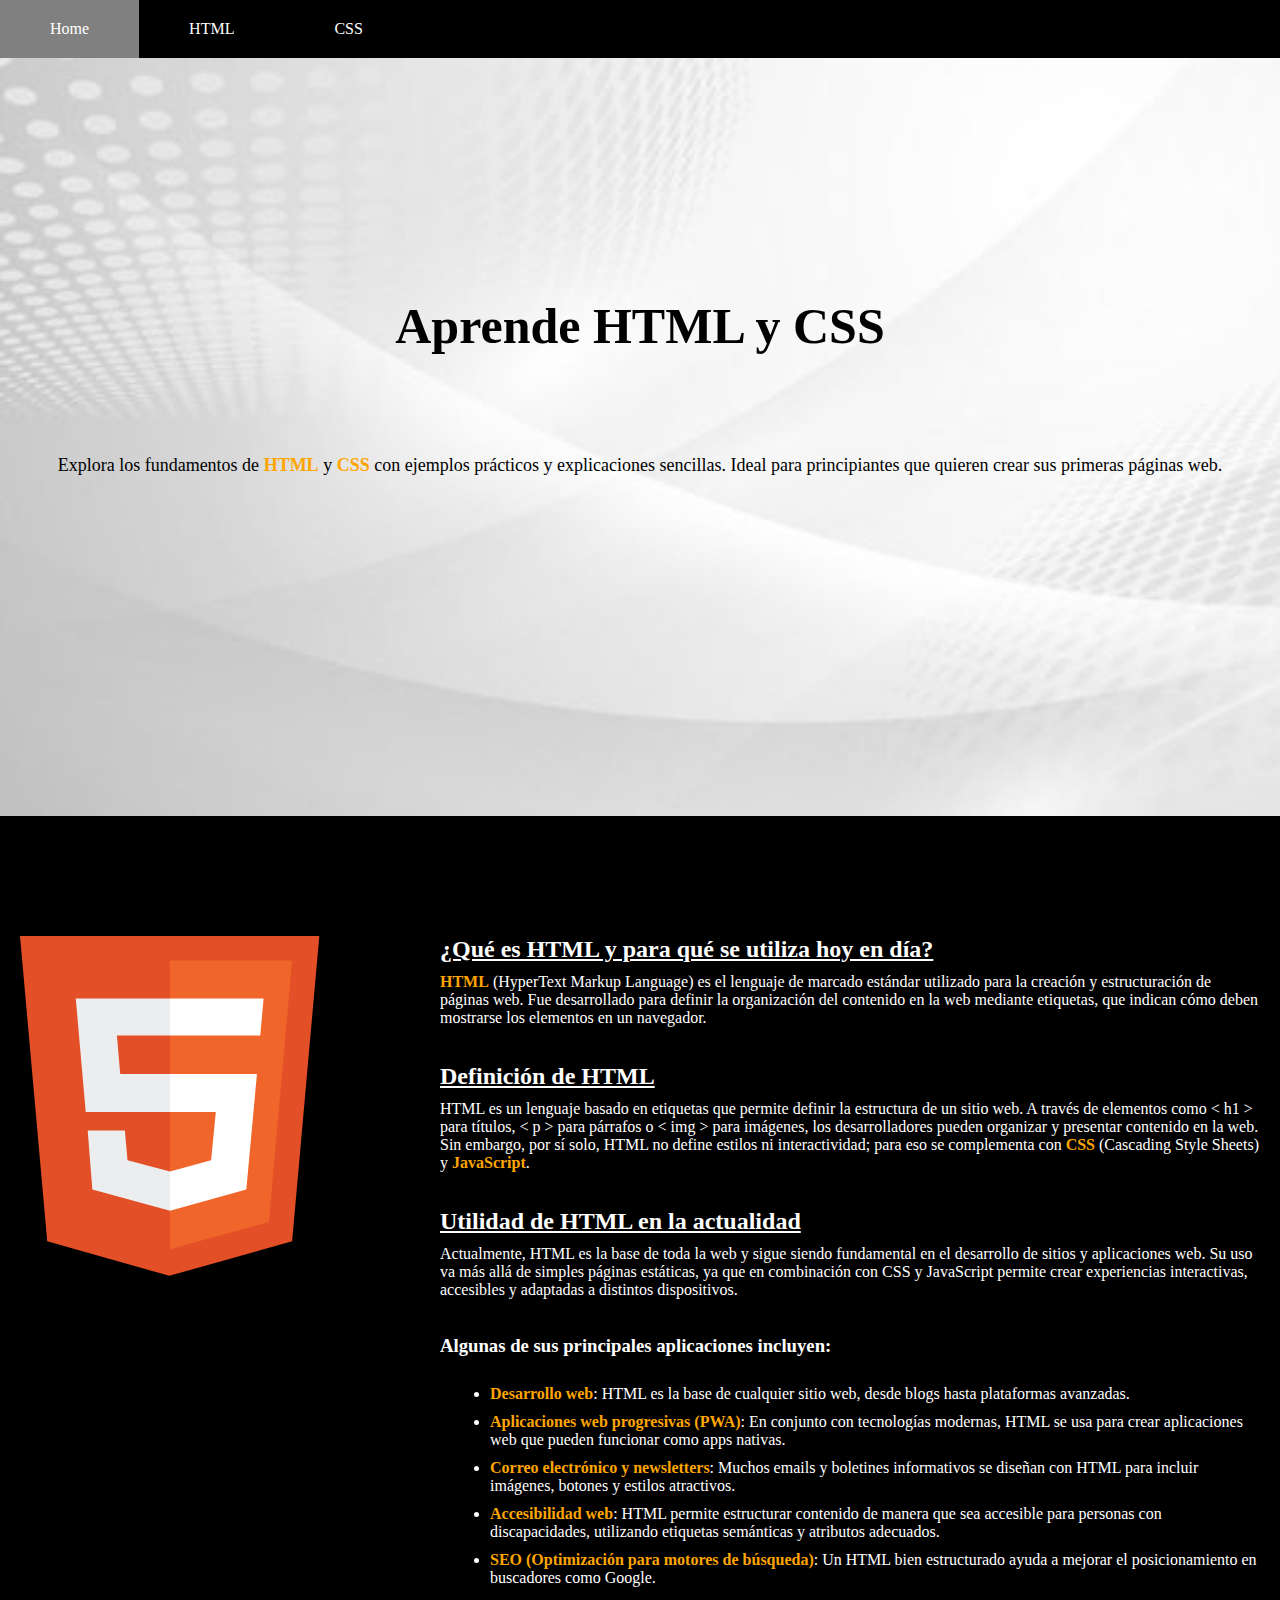
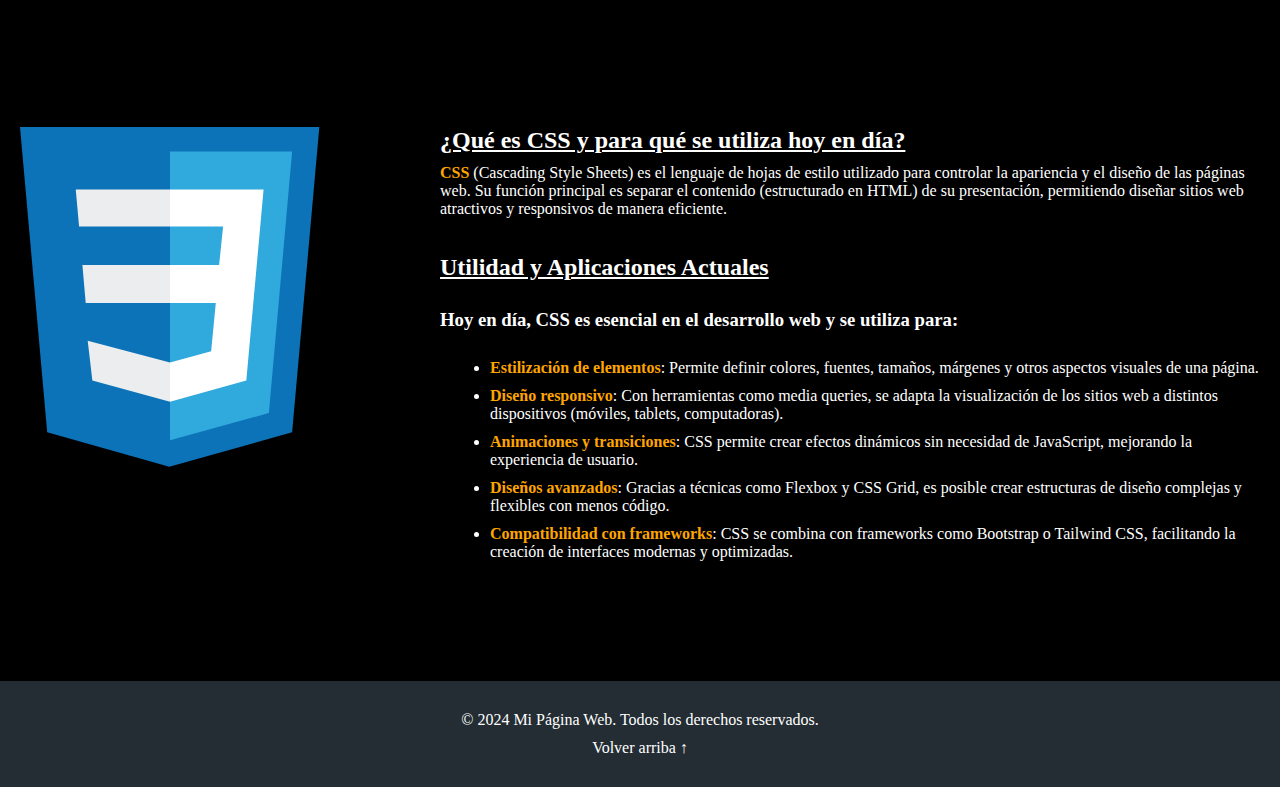
<file: index.html>
<!DOCTYPE html>
<html lang="en">
<head>
    <meta charset="UTF-8">
    <meta name="viewport" content="width=device-width, initial-scale=1.0">
    <meta name="description" content="Información básica sobre HTML y CSS">
    <meta name="keywords" content="Desarrollo web, Programación, HTML, CSS, Página web">
    <meta name="author" content="Bryan Ribero">
    <link rel="icon" href="https://cdn-icons-png.flaticon.com/512/919/919827.png" type="image/x-icon">
    <link rel="stylesheet" href="style.css">
    <title>HTML & CSS</title>
</head>
<body>
    <nav class="main-nav">
        <div class="navbar">
            <ul>
                <li><a href="#">Home</a></li>
                <li><a href="#html">HTML</a></li>
                <li><a href="#css">CSS</a></li>
            </ul>
        </div>
    </nav>
    <main>
        <section class="home">
            <h1>Aprende HTML y CSS</h1>
            <p>Explora los fundamentos de <strong>HTML</strong> y <strong>CSS</strong> con ejemplos prácticos y explicaciones sencillas. Ideal para principiantes que quieren crear sus primeras páginas web.</p>
        </section>
        <article class="container" id="html">
            <div class="container-img">
                <svg xmlns="http://www.w3.org/2000/svg" viewBox="0 0 452 520">
                    <path fill="#e34f26" d="M41 460L0 0h451l-41 460-185 52" />
                    <path fill="#ef652a" d="M226 472l149-41 35-394H226" />
                    <path fill="#ecedee" d="M226 208h-75l-5-58h80V94H84l15 171h127zm0 147l-64-17-4-45h-56l7 89 117 32z"/>
                    <path fill="#fff" d="M226 265h69l-7 73-62 17v59l115-32 16-174H226zm0-171v56h136l5-56z"/>
                  </svg>
            </div>
            <div class="text-content">
             <h2>¿Qué es HTML y para qué se utiliza hoy en día?</h2>
             <p><strong>HTML</strong> (HyperText Markup Language) es el lenguaje de marcado estándar utilizado para la creación y estructuración de páginas web. Fue desarrollado para definir la organización del contenido en la web mediante etiquetas, que indican cómo deben mostrarse los elementos en un navegador.</p>
             <br><br>
             <h2>Definición de HTML</h2>
             <p>HTML es un lenguaje basado en etiquetas que permite definir la estructura de un sitio web. A través de elementos como &lt; h1 &gt; para títulos, &lt; p &gt; para párrafos o &lt; img &gt; para imágenes, los desarrolladores pueden organizar y presentar contenido en la web. Sin embargo, por sí solo, HTML no define estilos ni interactividad; para eso se complementa con <strong>CSS</strong> (Cascading Style Sheets) y <strong>JavaScript</strong>.</p>
             <br><br>
             <h2>Utilidad de HTML en la actualidad</h2>
             <p>Actualmente, HTML es la base de toda la web y sigue siendo fundamental en el desarrollo de sitios y aplicaciones web. Su uso va más allá de simples páginas estáticas, ya que en combinación con CSS y JavaScript permite crear experiencias interactivas, accesibles y adaptadas a distintos dispositivos.</p>
             <br><br>
             <h3>Algunas de sus principales aplicaciones incluyen:</h3>
             <br>
             <ul>
                <li><strong>Desarrollo web</strong>: HTML es la base de cualquier sitio web, desde blogs hasta plataformas avanzadas.</li>
                <li><strong>Aplicaciones web progresivas (PWA)</strong>: En conjunto con tecnologías modernas, HTML se usa para crear aplicaciones web que pueden funcionar como apps nativas.</li>
                <li><strong>Correo electrónico y newsletters</strong>: Muchos emails y boletines informativos se diseñan con HTML para incluir imágenes, botones y estilos atractivos.</li>
                <li><strong>Accesibilidad web</strong>: HTML permite estructurar contenido de manera que sea accesible para personas con discapacidades, utilizando etiquetas semánticas y atributos adecuados.</li>
                <li><strong>SEO (Optimización para motores de búsqueda)</strong>: Un HTML bien estructurado ayuda a mejorar el posicionamiento en buscadores como Google.</li>
             </ul>
            </div>
        </article>
        <article class="container" id="css">
            <div class="container-img">
                <svg xmlns="http://www.w3.org/2000/svg" viewBox="0 0 452 520">
                    <path fill="#0c73b8" d="M41 460L0 0h451l-41 460-185 52"/>
                    <path fill="#30a9dc" d="M226 472l149-41 35-394H226"/>
                    <path fill="#ecedee" d="M226 208H94l5 57h127zm0-114H84l5 56h137zm0 261l-124-33 7 60 117 32z"/>
                    <path fill="#fff" d="M226 265h69l-7 73-62 17v59l115-32 26-288H226v56h80l-6 58h-74z"/>
                  </svg>
            </div>
            <div class="text-content">
                <h2>¿Qué es CSS y para qué se utiliza hoy en día?</h2>
                <p><strong>CSS</strong> (Cascading Style Sheets) es el lenguaje de hojas de estilo utilizado para controlar la apariencia y el diseño de las páginas web. Su función principal es separar el contenido (estructurado en HTML) de su presentación, permitiendo diseñar sitios web atractivos y responsivos de manera eficiente.</p>
                <br><br>
                <h2>Utilidad y Aplicaciones Actuales</h2>
                <br>
                <h3>Hoy en día, CSS es esencial en el desarrollo web y se utiliza para:</h3>
                <br>
                <ul>
                    <li><strong>Estilización de elementos</strong>: Permite definir colores, fuentes, tamaños, márgenes y otros aspectos visuales de una página.</li>
                    <li><strong>Diseño responsivo</strong>: Con herramientas como media queries, se adapta la visualización de los sitios web a distintos dispositivos (móviles, tablets, computadoras).</li>
                    <li><strong>Animaciones y transiciones</strong>: CSS permite crear efectos dinámicos sin necesidad de JavaScript, mejorando la experiencia de usuario.</li>
                    <li><strong>Diseños avanzados</strong>: Gracias a técnicas como Flexbox y CSS Grid, es posible crear estructuras de diseño complejas y flexibles con menos código.</li>
                    <li><strong>Compatibilidad con frameworks</strong>: CSS se combina con frameworks como Bootstrap o Tailwind CSS, facilitando la creación de interfaces modernas y optimizadas.</li>
                </ul>
            </div>
        </article>
    </main>
    <footer>
        <p>&copy; 2024 Mi Página Web. Todos los derechos reservados.</p>
        <a href="#" class="back-to-top">Volver arriba ↑</a>
    </footer>
</body>
</html>
</file>
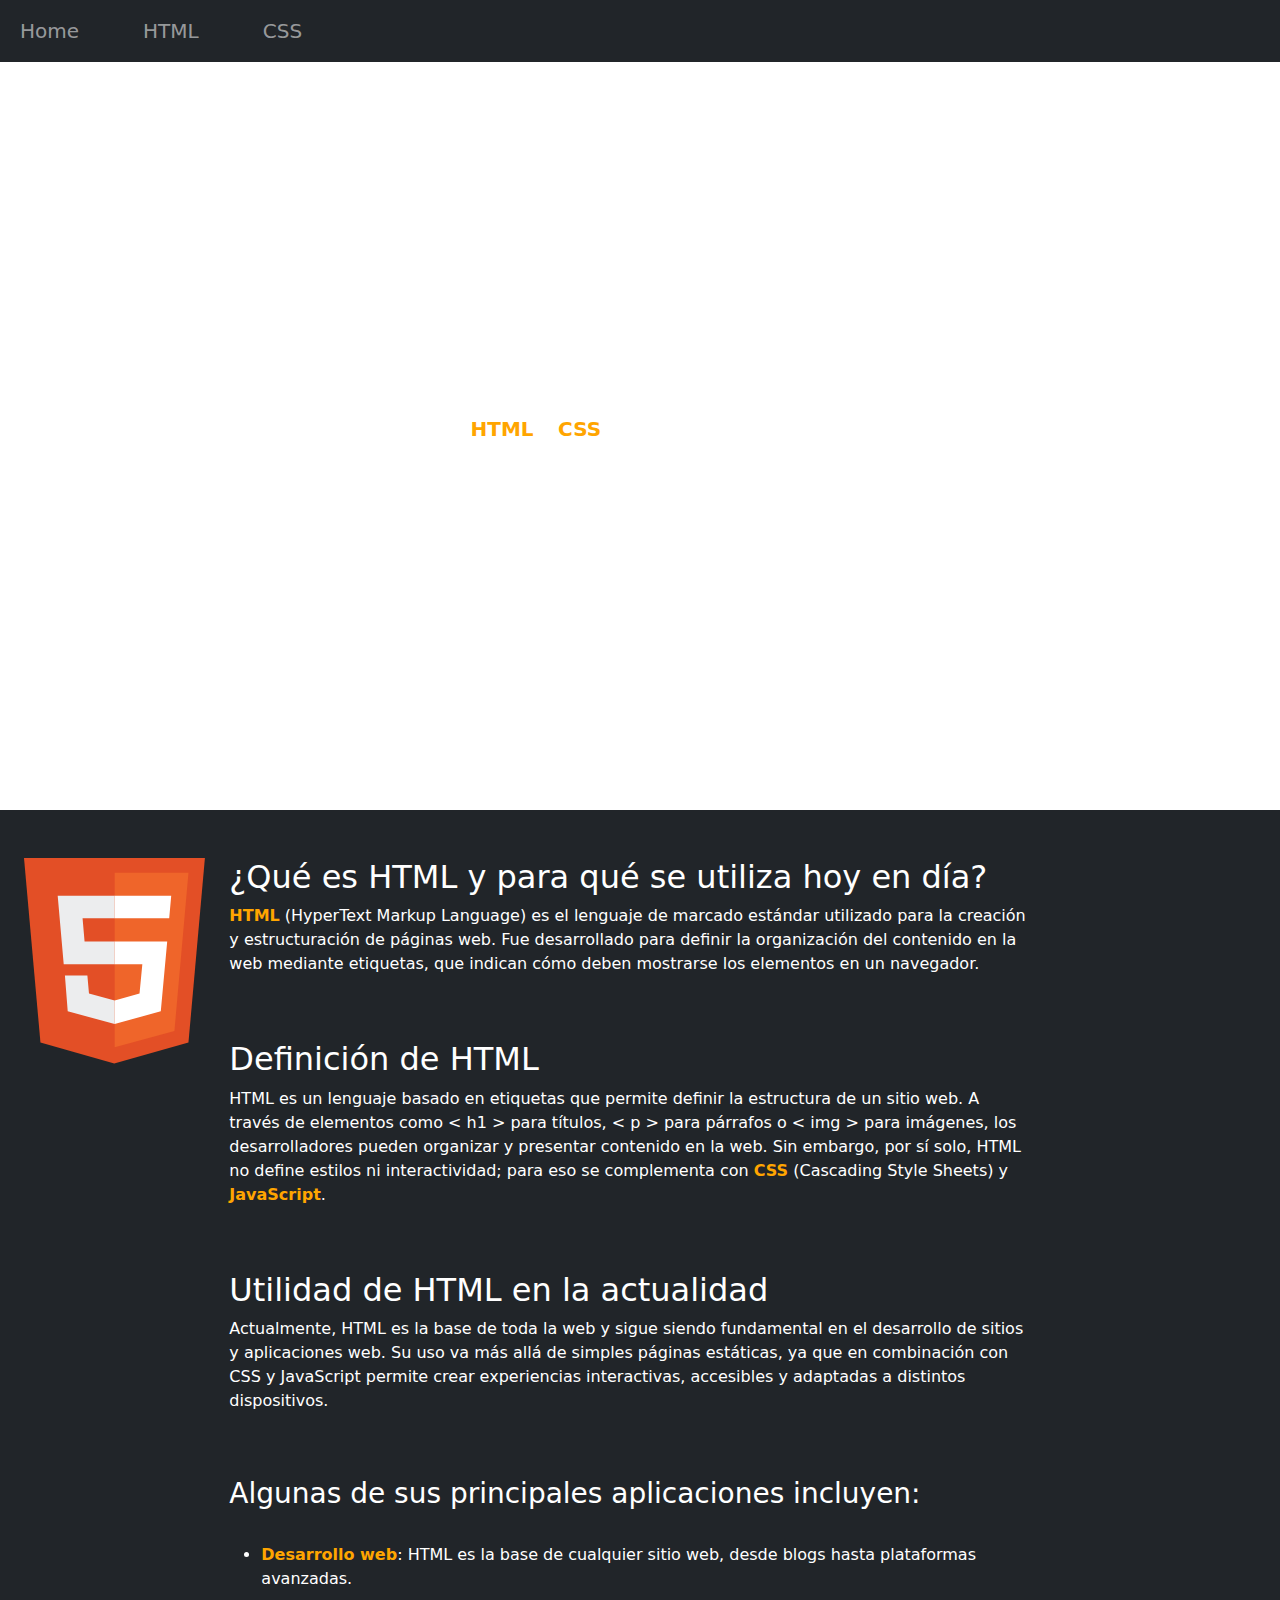
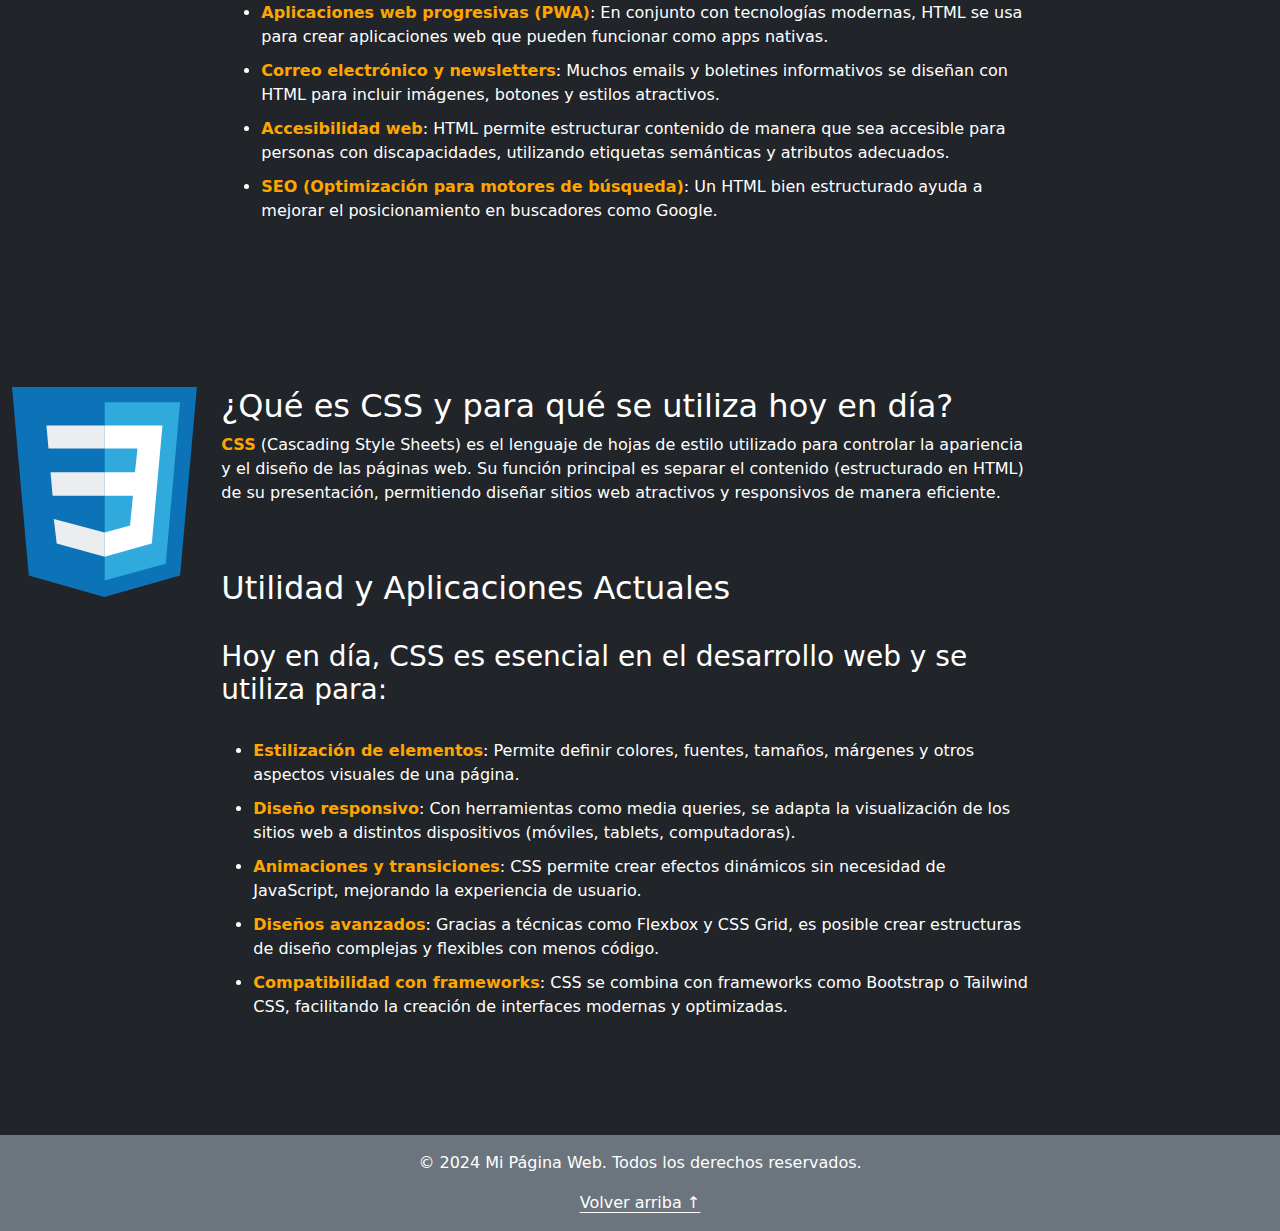
<file: bootstrap.html>
<!DOCTYPE html>
<html lang="en">
<head>
    <meta charset="UTF-8">
    <meta name="viewport" content="width=device-width, initial-scale=1.0">
    <meta name="description" content="Información básica sobre HTML y CSS">
    <meta name="keywords" content="Desarrollo web, Programación, HTML, CSS, Página web">
    <meta name="author" content="Bryan Ribero">
    <link rel="icon" href="https://cdn-icons-png.flaticon.com/512/919/919827.png" type="image/x-icon">
    <link href="https://cdn.jsdelivr.net/npm/bootstrap@5.3.3/dist/css/bootstrap.min.css" rel="stylesheet" integrity="sha384-QWTKZyjpPEjISv5WaRU9OFeRpok6YctnYmDr5pNlyT2bRjXh0JMhjY6hW+ALEwIH" crossorigin="anonymous">
    <script src="https://cdn.jsdelivr.net/npm/bootstrap@5.3.3/dist/js/bootstrap.bundle.min.js" integrity="sha384-YvpcrYf0tY3lHB60NNkmXc5s9fDVZLESaAA55NDzOxhy9GkcIdslK1eN7N6jIeHz" crossorigin="anonymous"></script>
    <title>HTML & CSS</title>
    <style>
        .nav-link {
            font-size: 20px;
        }

        strong {
            color: orange;
        }

        .ul-edit li {
            margin-bottom: 10px;
        }

        [id] {
            scroll-margin-top: 60px; 
        }
    </style>
</head>
<body>
    <nav class="navbar navbar-expand-lg navbar-dark bg-dark fixed-top">
        <div class="container-fluid">
            <button class="navbar-toggler" type="button" data-bs-toggle="collapse" data-bs-target="#navbarSupportedContent" aria-controls="navbarSupportedContent" aria-expanded="false" aria-label="Toggle navigation">
                <span class="navbar-toggler-icon"></span>
            </button>
            <div class="collapse navbar-collapse " id="navbarSupportedContent">
                <ul class="navbar-nav me-auto mb-2 mb-lg-0">
                    <li class="nav-item me-5">
                        <a class="nav-link" href="#">Home</a>
                    </li>
                    <li class="nav-item me-5">
                        <a class="nav-link" href="#html">HTML</a>
                    </li>
                    <li class="nav-item">
                        <a class="nav-link" href="#css">CSS</a>
                    </li>
                </ul>
            </div>
        </div>
    </nav>
    <main>
        <section>
            <div class="p-5 text-center bg-image d-flex align-items-center justify-content-center" 
                style="background-image: url('https://cdn.pixabay.com/photo/2015/10/29/14/38/web-1012467_1280.jpg'); 
                height: 90vh; background-repeat: no-repeat; background-size: cover;">
                <div class="text-white text-center">
                    <h1 class="mb-3">Aprende HTML y CSS</h1>
                    <h5 class="mb-3">Explora los fundamentos de <strong>HTML</strong> y <strong>CSS</strong> con ejemplos prácticos y explicaciones sencillas.</h5>
                </div>
        
            </div>
        </section>
        <article>
            <div class="container-fluid d-flex bg-dark">
                <div class="container-fluid row" id="html">
                    <div class="col-2 mt-5">
                    <svg xmlns="http://www.w3.org/2000/svg" viewBox="0 0 452 520">
                        <path fill="#e34f26" d="M41 460L0 0h451l-41 460-185 52" />
                        <path fill="#ef652a" d="M226 472l149-41 35-394H226" />
                        <path fill="#ecedee" d="M226 208h-75l-5-58h80V94H84l15 171h127zm0 147l-64-17-4-45h-56l7 89 117 32z"/>
                        <path fill="#fff" d="M226 265h69l-7 73-62 17v59l115-32 16-174H226zm0-171v56h136l5-56z"/>
                      </svg>
                    </div>
                    <div class="col-8 text-white mt-5">
                        <h2>¿Qué es HTML y para qué se utiliza hoy en día?</h2>
             <p><strong>HTML</strong> (HyperText Markup Language) es el lenguaje de marcado estándar utilizado para la creación y estructuración de páginas web. Fue desarrollado para definir la organización del contenido en la web mediante etiquetas, que indican cómo deben mostrarse los elementos en un navegador.</p>
             <br><br>
             <h2>Definición de HTML</h2>
             <p>HTML es un lenguaje basado en etiquetas que permite definir la estructura de un sitio web. A través de elementos como &lt; h1 &gt; para títulos, &lt; p &gt; para párrafos o &lt; img &gt; para imágenes, los desarrolladores pueden organizar y presentar contenido en la web. Sin embargo, por sí solo, HTML no define estilos ni interactividad; para eso se complementa con <strong>CSS</strong> (Cascading Style Sheets) y <strong>JavaScript</strong>.</p>
             <br><br>
             <h2>Utilidad de HTML en la actualidad</h2>
             <p>Actualmente, HTML es la base de toda la web y sigue siendo fundamental en el desarrollo de sitios y aplicaciones web. Su uso va más allá de simples páginas estáticas, ya que en combinación con CSS y JavaScript permite crear experiencias interactivas, accesibles y adaptadas a distintos dispositivos.</p>
             <br><br>
             <h3>Algunas de sus principales aplicaciones incluyen:</h3>
             <br>
             <ul class="ul-edit">
                <li><strong>Desarrollo web</strong>: HTML es la base de cualquier sitio web, desde blogs hasta plataformas avanzadas.</li>
                <li><strong>Aplicaciones web progresivas (PWA)</strong>: En conjunto con tecnologías modernas, HTML se usa para crear aplicaciones web que pueden funcionar como apps nativas.</li>
                <li><strong>Correo electrónico y newsletters</strong>: Muchos emails y boletines informativos se diseñan con HTML para incluir imágenes, botones y estilos atractivos.</li>
                <li><strong>Accesibilidad web</strong>: HTML permite estructurar contenido de manera que sea accesible para personas con discapacidades, utilizando etiquetas semánticas y atributos adecuados.</li>
                <li><strong>SEO (Optimización para motores de búsqueda)</strong>: Un HTML bien estructurado ayuda a mejorar el posicionamiento en buscadores como Google.</li>
             </ul>
                    </div>
                </div>
            </div>
        </article>
        <article>
            <div class="container-fluid d-flex bg-dark" style="padding: 100px 0">
                <div class="container-fluid row" id="css">
                    <div class="col-2 mt-5">
                      <svg xmlns="http://www.w3.org/2000/svg" viewBox="0 0 452 520">
                        <path fill="#0c73b8" d="M41 460L0 0h451l-41 460-185 52"/>
                        <path fill="#30a9dc" d="M226 472l149-41 35-394H226"/>
                        <path fill="#ecedee" d="M226 208H94l5 57h127zm0-114H84l5 56h137zm0 261l-124-33 7 60 117 32z"/>
                        <path fill="#fff" d="M226 265h69l-7 73-62 17v59l115-32 26-288H226v56h80l-6 58h-74z"/>
                      </svg>
                    </div>
                    <div class="col-8 text-white mt-5">
                        <h2>¿Qué es CSS y para qué se utiliza hoy en día?</h2>
                <p><strong>CSS</strong> (Cascading Style Sheets) es el lenguaje de hojas de estilo utilizado para controlar la apariencia y el diseño de las páginas web. Su función principal es separar el contenido (estructurado en HTML) de su presentación, permitiendo diseñar sitios web atractivos y responsivos de manera eficiente.</p>
                <br><br>
                <h2>Utilidad y Aplicaciones Actuales</h2>
                <br>
                <h3>Hoy en día, CSS es esencial en el desarrollo web y se utiliza para:</h3>
                <br>
                <ul class="ul-edit">
                    <li><strong>Estilización de elementos</strong>: Permite definir colores, fuentes, tamaños, márgenes y otros aspectos visuales de una página.</li>
                    <li><strong>Diseño responsivo</strong>: Con herramientas como media queries, se adapta la visualización de los sitios web a distintos dispositivos (móviles, tablets, computadoras).</li>
                    <li><strong>Animaciones y transiciones</strong>: CSS permite crear efectos dinámicos sin necesidad de JavaScript, mejorando la experiencia de usuario.</li>
                    <li><strong>Diseños avanzados</strong>: Gracias a técnicas como Flexbox y CSS Grid, es posible crear estructuras de diseño complejas y flexibles con menos código.</li>
                    <li><strong>Compatibilidad con frameworks</strong>: CSS se combina con frameworks como Bootstrap o Tailwind CSS, facilitando la creación de interfaces modernas y optimizadas.</li>
                </ul>
                    </div>
                </div>
            </div>
        </article>
    </main>
    <footer class="bg-secondary text-white py-3">
        <div class="container text-center">
            <div class="d-inline-block">
                <p>&copy; 2024 Mi Página Web. Todos los derechos reservados.</p>
                <a href="#" class="link-offset-2 text-white ">Volver arriba ↑</a>
            </div>
        </div>
    </footer>
</body>
</html>
</file>
<file: style.css>
* {
    padding: 0;
    margin: 0;
    box-sizing: border-box;
}

html {
    scroll-behavior: smooth;
}

body {
    background-color: black;
}

strong {
    color: orange;
}

[id] {
    scroll-margin-top: 80px; 
}

/* start styling navbar*/
.navbar {
    background-color: black;
    color: white;
    position: fixed;
    top: 0;
    width: 100%;
    z-index: 1000;
}

.navbar ul{
    display: flex;
}

.navbar ul li {
    list-style: none;
    padding: 0;
    cursor: pointer;
    transition: background-color .3s ease, transform .01s ease-in;
}

.navbar a {
    all: unset;
    display: block;
    align-items: center;
    justify-content: center;
    width: 100%;
    height: 100%;
    padding: 20px 50px;
    transition: all .30s ease;
}

.navbar li:hover {
    background-color: grey;
}

.navbar li:active {
    background-color: rgb(107, 107, 107);
    transform: scale(0.98);
}
/* last styling navbar*/

/* start styling home*/
.home {
    width: 100%;
    margin-top: 57px;
    text-align: center;
    padding: 15em 0;
    background-image: url("assets/b6987f408b000afa08f0382fa6d0bbf9.jpg");
    background-repeat: no-repeat;
    background-size: cover;
    overflow: hidden;
}

.home h1 {
    margin-bottom: 50px;
    font-size: 50px;
}

.home p {
    font-size: 18px;
    padding: 50px;
    margin-bottom: 50px;
}
/* start styling home*/

/* start styling HTML and CSS*/

.container {
    display: flex;
    align-items: flex-start; 
    gap: 20px; 
    width: 100%;
    padding: 20px;
    color: white;
    margin-top: 100px;
}

.container-img {
    display: flex;
    justify-content: flex-start;
    align-items: flex-start;
    width: 300px;
    margin-right: 100px;
}

.container-img img {
    display: block;
    max-width: 100%;
    height: auto;
}

.text-content {
    flex: 1; 
    max-width: 70%; 
}

.text-content h2 {
    text-decoration: underline;
    margin-bottom: 10px;
}

.container:nth-child(even) {
    flex-direction: row; 
}

.container ul {
    margin-left: 50px;
}

.container ul li {
    margin-top: 10px;
}

/* footer style*/

footer {
    margin-top: 100px;
    background-color: rgba(78, 101, 114, 0.445);
    color: white;
    padding: 30px 0;
    text-align: center;
}

footer p {
    margin-bottom: 10px;
}

footer a {
    all: unset;
    margin-top: 10px;
    cursor: pointer;
}

footer a:hover {
    color: orange;
}
</file>
